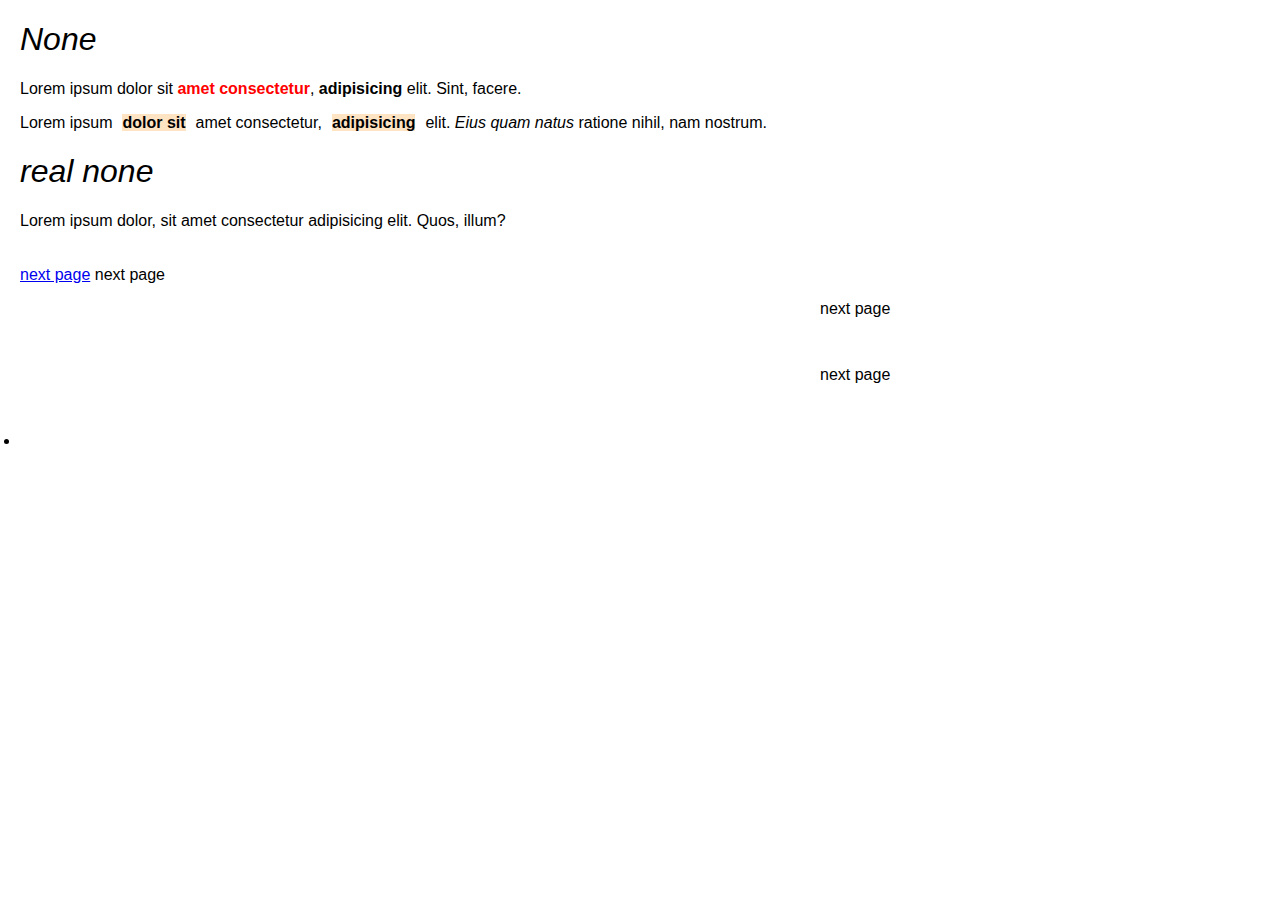
<file: index.html>
<!DOCTYPE html>
<html lang="en">

<head>
    <meta charset="UTF-8">
    <meta http-equiv="X-UA-Compatible" content="IE=edge">
    <meta name="viewport" content="width=device-width, initial-scale=1.0">
    <title>Document with css(index 1)😉</title>
    <link rel="stylesheet" href="../css/main.css">
</head>

<body>
    <h1 class="h-main"><i>None</i></h1>

    <p>Lorem ipsum dolor sit <b id="text-in-b">amet consectetur</b>, <b>adipisicing</b> elit. Sint,
        facere.</p>
    <div class="main-text">
        <p>Lorem ipsum<b>dolor sit</b>amet consectetur,<b>adipisicing</b>elit. <i>Eius quam natus</i> ratione nihil, nam
            nostrum.</p>
    </div>
    <h1 class="h-main" style="text-align: left"><i>real none</i></h1>

    <div class="main-text" style="text-align: left">Lorem ipsum dolor, sit amet consectetur adipisicing elit. Quos,
        illum?</div>
    <br><br>
    <span>
        <a href="index2.html">next page</a>
        next page
    </span>

    <div class="div-">
        <p>next page</p>
    </div>
    <div class="div-">
        <p>next page</p>
    </div>

    <table>
        <thead></thead>
        <li></li>
    </table>
</body>

</html>
</file>
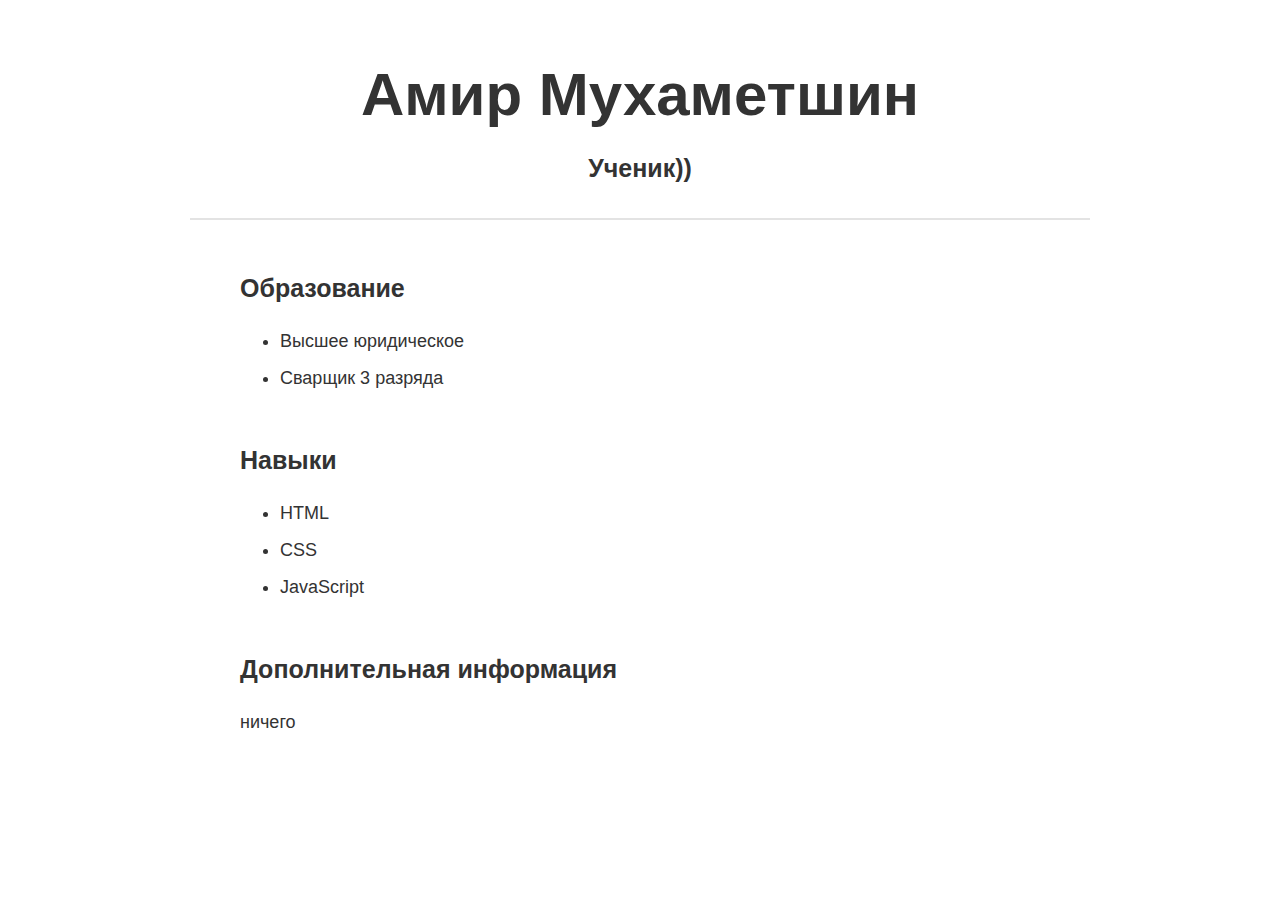
<file: html/index3.html>
<!DOCTYPE html>
<html lang="ru">

<head>
    <meta charset="UTF-8">
    <meta name="viewport" content="width=device-width, initial-scale=1.0">
    <title>Моё описание</title>
    <link rel="stylesheet" href="../css/main2.css">
</head>

<body>
    <main>
        <h1>Амир Мухаметшин</h1>
        <h2>Ученик))</h2>

        <section>
            <h2>Образование</h2>
            <ul>
                <li>Высшее юридическое</li>
                <li>Сварщик 3 разряда</li>
            </ul>
        </section>

        <section>
            <h2>Навыки</h2>
            <ul>
                <li>HTML</li>
                <li>CSS</li>
                <li>JavaScript</li>
            </ul>
        </section>

        <section>
            <h2>Дополнительная информация</h2>
            <p>ничего</p>
        </section>

    </main>

</body>

</html>
</file>
<file: css/main.css>
.h-main{
    font-family: Arial;
    font-weight: lighter;
}

body {
    font-family: Arial;
    margin: 20px;
}

.main-text {
    color: black;
    font-family: Arial;
}

#text-in-b {
    color: red;
}

div b {
    background-color: bisque;
    color: black;
    margin: 10px;
    font-family: Arial;
}

.div- {
    margin: 1em 0em 3em 50em;
}

.section-news {
    margin: 5em 0 0 20em;
    text-align: center;
}
</file>
<file: css/main2.css>
body {
    margin: 0;
    font-size: 18px;
    color: #333;
    font-family: sans-serif;
    line-height: 1.5;
}

h1 {
    margin-top: 50px;
    margin-bottom: 10px;
    font-size: 60px;
    text-align: center;
}

h2 {
    margin-top: 0;
    padding-bottom: 30px;
    font-size: 25px;
    text-align: center;
    border-bottom: 2px solid #e3e3e3;
}

section {
    margin-top: 50px;
    margin-bottom: 50px;
    padding-left: 50px;
    padding-right: 50px;
}

section h2 {
    padding: 0;
    text-align: left;
    border: none;
}

li {
    margin-bottom: 10px;
}

main {
    width: 900px;
    margin: auto;
}
</file>
